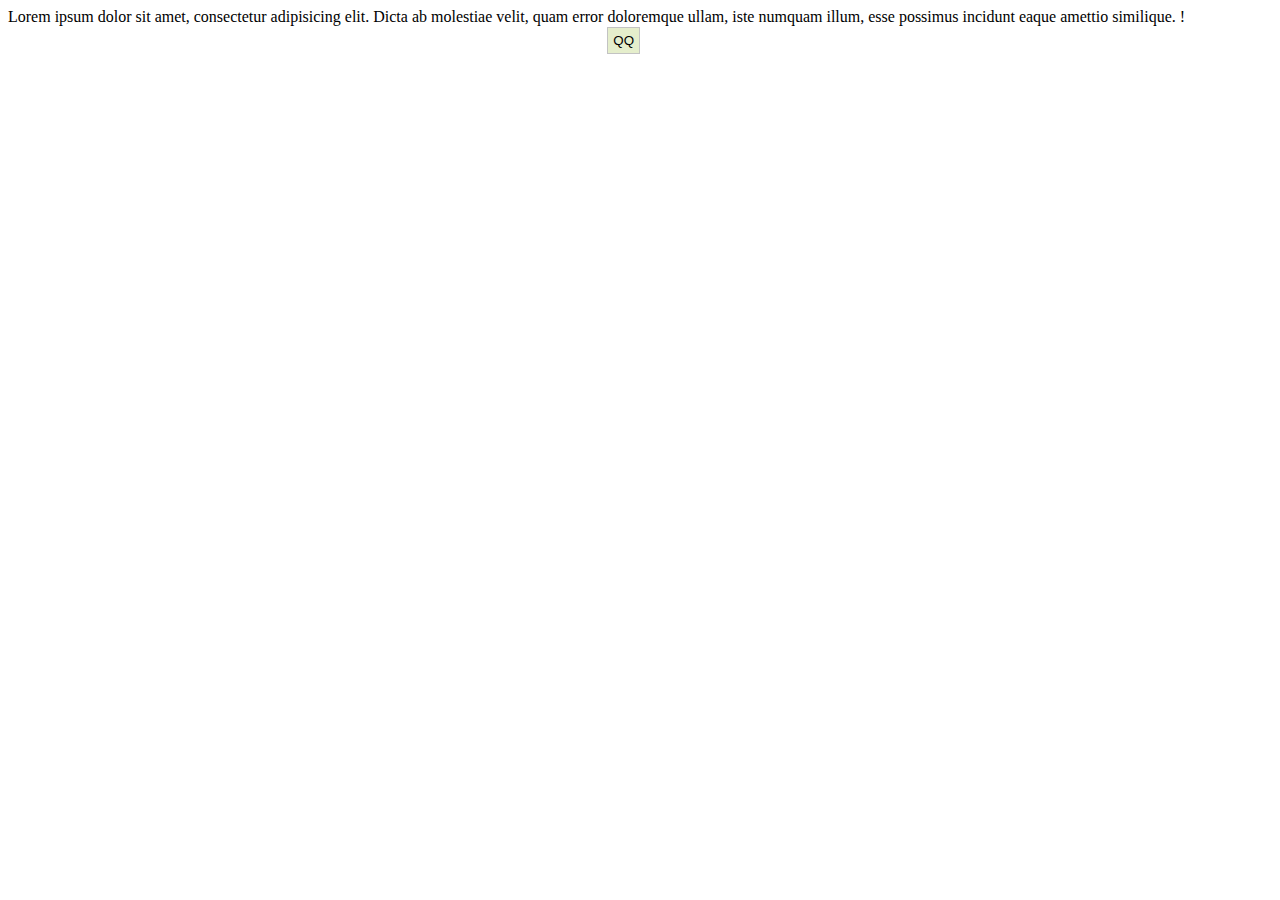
<file: test.html>
<!DOCTYPE html>
<html>
<head>
<script src="https://ajax.googleapis.com/ajax/libs/jquery/3.4.1/jquery.min.js"></script>

<style> 
#flip {
  padding: 5px;
  text-align: center;
  background-color: #e5eecc;
  border: solid 1px #c3c3c3;
    position: absolute;
    top: 105%;
    right: 50%;
    
}

#panel {

  display: none;
}
</style>
</head>
<body>
<article style="position: relative;">
 Lorem ipsum dolor sit amet, consectetur adipisicing elit. Dicta ab molestiae velit, quam error doloremque ullam, iste numquam illum, esse possimus incidunt eaque amettio similique.



    <p id="panel">Lorem ipsum dolor sit amet, consectetur adipisicing elit. Dicta ab molestiae velit, quam error doloremque ullam, iste numquam illum, esse possimus incidunt eaque amet, voluptas asperiores veritatis officia optio similique.</p>
    <button id="flip">QQ</button>
!</article>

</body>
</html>
</file>
